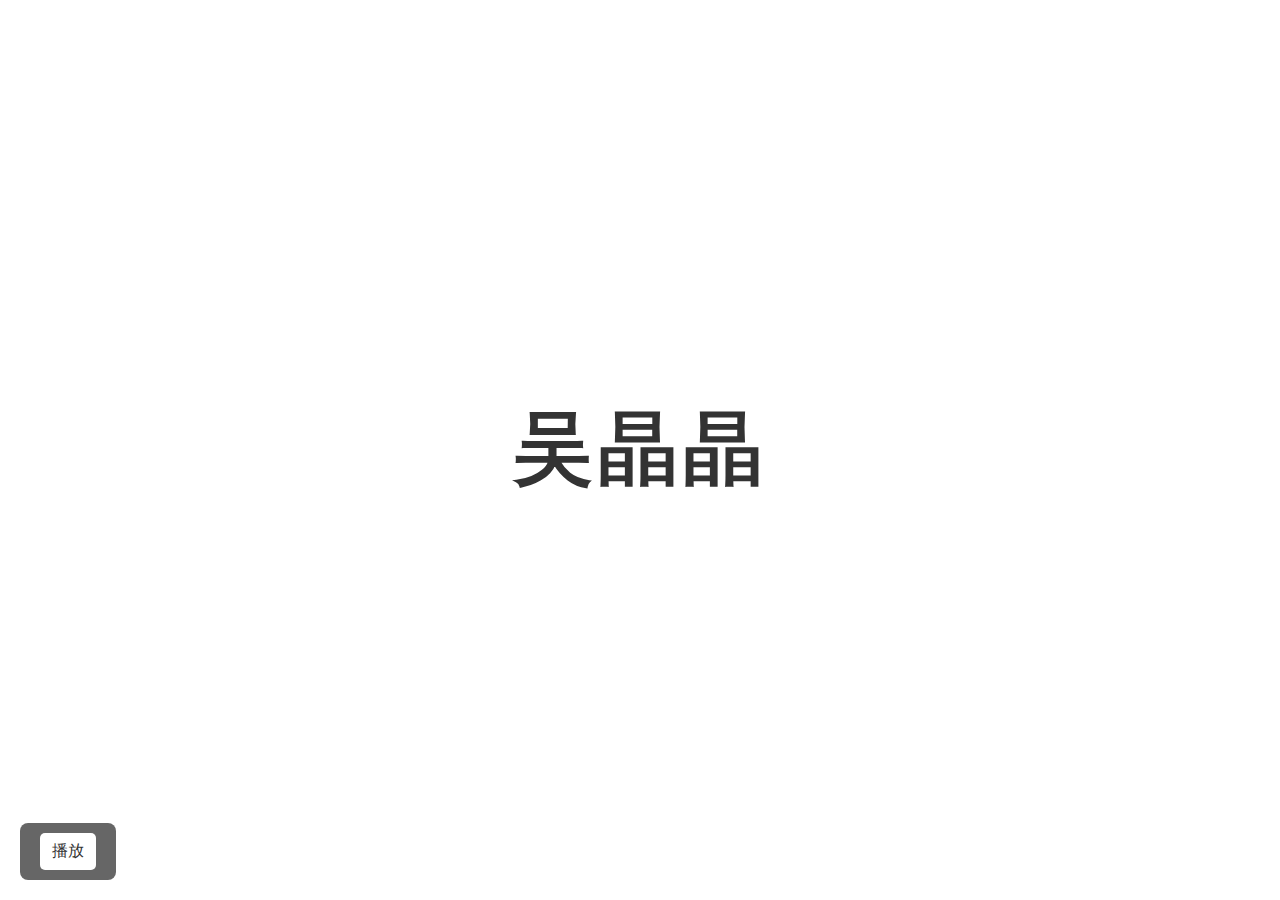
<file: Untitled-1.html>
<!DOCTYPE html>
<html lang="zh">
<head>
    <meta charset="UTF-8">
    <meta name="viewport" content="width=device-width, initial-scale=1.0">
    <title>高端大气的吴晶晶网页</title>
    <style>
        /* 页面全局样式 */
        body {
            margin: 0;
            padding: 0;
            display: flex;
            justify-content: center;
            align-items: center;
            height: 100vh;
            background: rgba(255, 255, 255, 0.8); /* 半透明白色背景 */
            font-family: 'Arial', sans-serif;
            overflow: hidden;
        }

        /* 背景音乐播放器样式 */
        .audio-container {
            position: fixed;
            bottom: 20px;
            left: 20px;
            background-color: rgba(0, 0, 0, 0.6);
            padding: 10px 20px;
            border-radius: 8px;
            display: flex;
            align-items: center;
            justify-content: center;
        }

        .audio-container audio {
            margin-right: 10px;
        }

        .audio-container button {
            background-color: #fff;
            border: none;
            padding: 8px 12px;
            cursor: pointer;
            border-radius: 5px;
            font-size: 16px;
            color: #333;
        }

        .audio-container button:hover {
            background-color: #f1f1f1;
        }

        /* 吴晶晶文字效果 */
        .text-container {
            position: absolute;
            top: 50%;
            left: 50%;
            transform: translate(-50%, -50%);
            text-align: center;
            color: #333;
            font-size: 80px;
            font-weight: bold;
            letter-spacing: 5px;
            animation: fadeIn 3s ease-out forwards;
        }

        /* 文字渐现动画 */
        @keyframes fadeIn {
            0% {
                opacity: 0;
                transform: translate(-50%, -60%);
            }
            100% {
                opacity: 1;
                transform: translate(-50%, -50%);
            }
        }
    </style>
</head>
<body>

    <!-- 显示吴晶晶的文字 -->
    <div class="text-container">
        吴晶晶
    </div>

    <!-- 背景音乐控制 -->
    <div class="audio-container">
        <audio id="bgMusic" loop>
            <source src="http://nf.sycdn.kuwo.cn/68af57d05347236edc67222c1c942dc7/675e460e/resource/n1/81/69/1197049046.mp3" type="audio/mp3">
            您的浏览器不支持音频播放。
        </audio>
        <button id="playPauseBtn">播放</button>
    </div>

    <script>
        const audio = document.getElementById('bgMusic');
        const playPauseBtn = document.getElementById('playPauseBtn');

        // 音乐播放和暂停的控制
        playPauseBtn.addEventListener('click', function() {
            if (audio.paused) {
                audio.play();
                playPauseBtn.textContent = '暂停';
            } else {
                audio.pause();
                playPauseBtn.textContent = '播放';
            }
        });
    </script>

</body>
</html>
</file>
